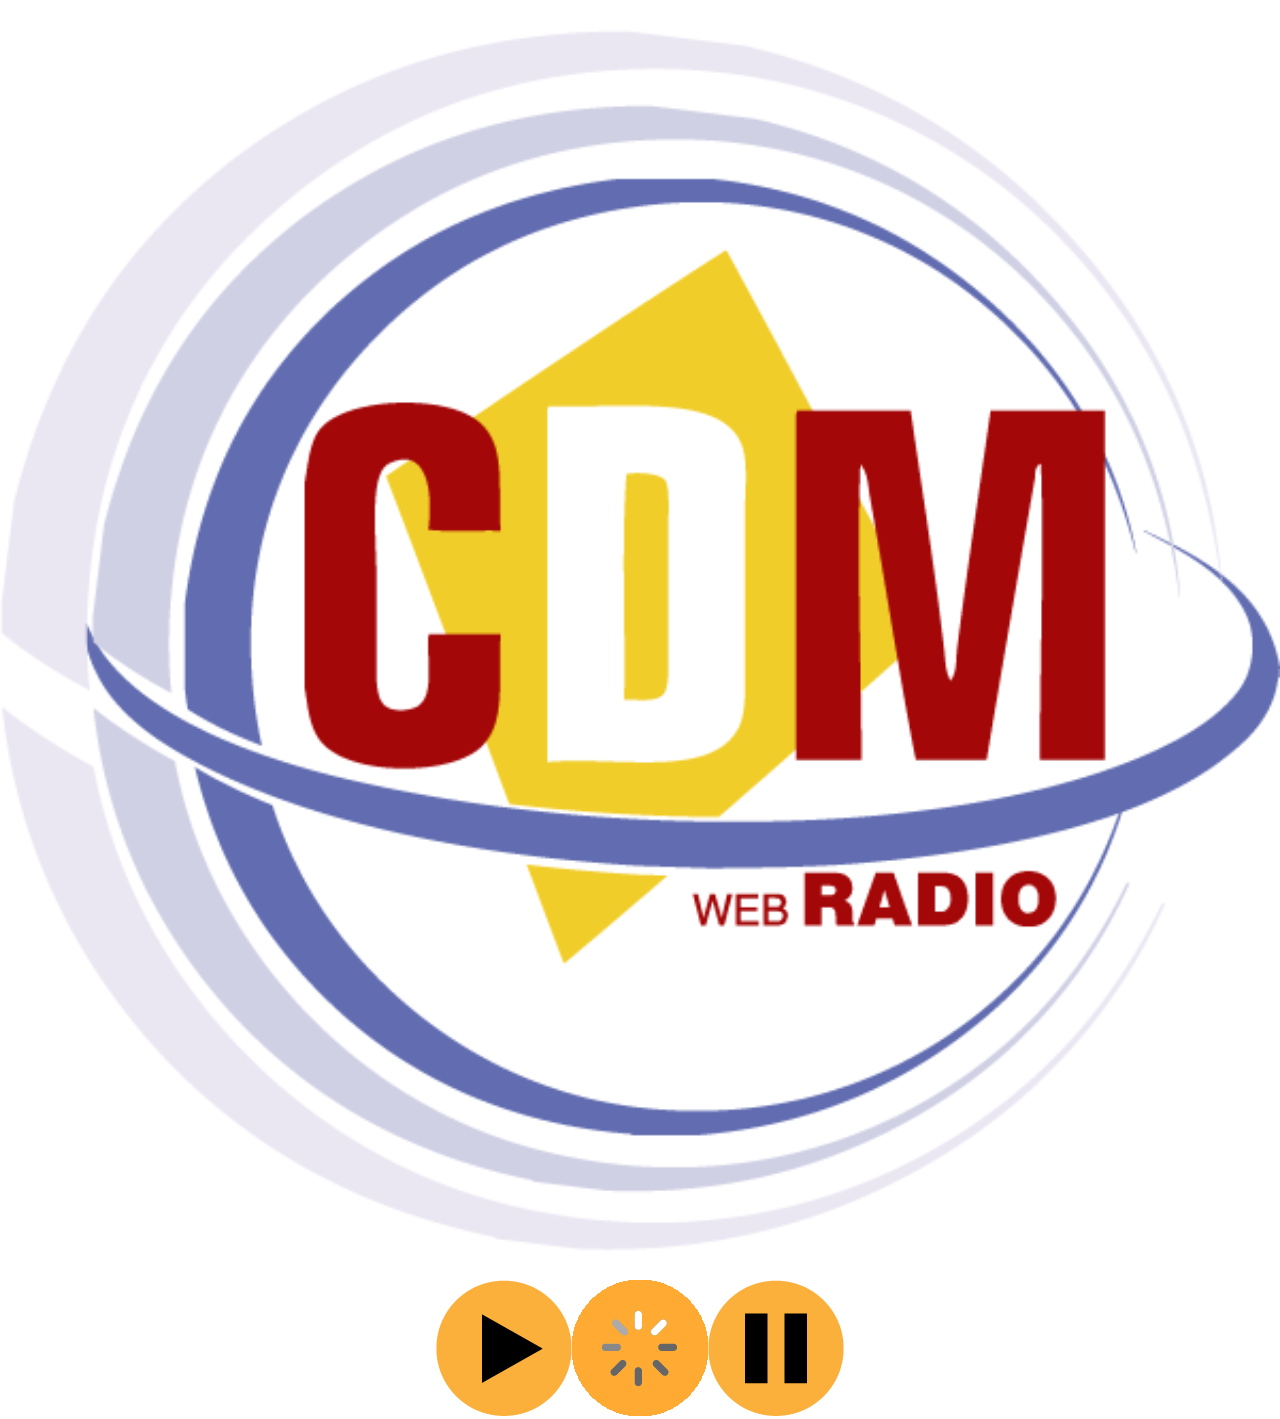
<file: www/radio.html>
<!DOCTYPE html PUBLIC "-//W3C//DTD XHTML 1.0 Transitional//ES" "http://www.w3.org/TR/xhtml1/DTD/xhtml1-transitional.dtd">
<html xmlns="http://www.w3.org/1999/xhtml">
<head>
<meta http-equiv="Content-Type" content="text/html; charset=utf-8" />
<meta name="viewport" content="width=device-width, initial-scale=1, maximum-scale=1, minimum-scale=1, usr-scalable=no, minimal-ui">

<link href="css/main.css" rel="stylesheet" type="text/css" />
<script src="js/jquery-1.11.1.min.js" type="text/javascript"></script>
<script type="text/javascript" charset="utf-8" src="js/html5audio.js"></script>
</head>
<body>
<div data-role="content" >
		<div id="logo"><img style="width:100%;height:auto;"src="images/cdm_radio.png"/></div>
		<div id="playBtn" style="text-align:center;"><a id="playbutton" href="#" class="blue" onClick="html5audio.play();return false;"><img src="images/play.png"/></a><a href="#" class="blue" id="activityindicator" onClick="html5audio.stop();return false;"><img src="images/activityindicator.gif"/></a><a id="stopbutton" href="#" class="stopaudio blue" onClick="html5audio.stop();return false;"><img  src="images/stop.png"/></a></div>
</div>
<script type="text/javascript" charset="utf-8">
	document.addEventListener("deviceready", onDeviceReady, false);
	function onDeviceReady() {
		html5audio.play();
	}
	//html 5 audio
	playButton = document.getElementById('playbutton');
	stopButton = document.getElementById('stopbutton');
	activityIndicator = document.getElementById('activityindicator');
</script>
</body>
</html>
</file>
<file: www/css/main.css>
@charset "utf-8";
/* CSS Document */ 
html,body{margin:0;padding:0;font-family: 'Roboto'!important,sans-serif;}
.ui-overlay-a, .ui-page-theme-a, .ui-page-theme-a .ui-panel-wrapper{/*background:url('../images/bg.jpg') no-repeat fixed !important;background-size:cover!important;background-position:center!important;*/text-shadow:none;}
.ui-content img{width:100%;}
.ui-btn{background-color:transparent!important;border:none!important;text-shadow:none;}
.ui-navbar img{max-width:64px;}
.back-btn{height:36px!important;}
#myheader,#myfooter{height:44px;background-color:rgba(0,0,0,0.75)!important;border:none!Important;text-shadow:none;color:#f1cc48;}
#myheader img{height:100%}
#menu-list{padding:0;list-style-type: none;text-shadow: none;padding: 0;margin:auto;width:80%;}
#menu-list li{display: inline-block;width: 45%; height: 45%;margin:2%;}
#menu-list li a{color:#000;text-shadow:none;text-decoration:none;}
#menu-list li a img{width:100%;}
#ads{position:fixed;bottom:0;width:100%;height:50px;display:block;background:#333333;z-index: 999;}
.content{margin-bottom:60px;}
#donation .ui-content {background-color: rgba(255,255,255,.5);border-radius: 5px; text-align: center;text-shadow:none;}
#radio #activityindicator, #radio #stopbutton {display: none;}
#radio-logo,#tv-logo{width: 90%; display: block; margin: auto; background-color: rgba(255,255,255,1); border-radius: 10px; padding: 10px;}
#cdmvideo{border:none;width:100%;height:300px}
</file>
